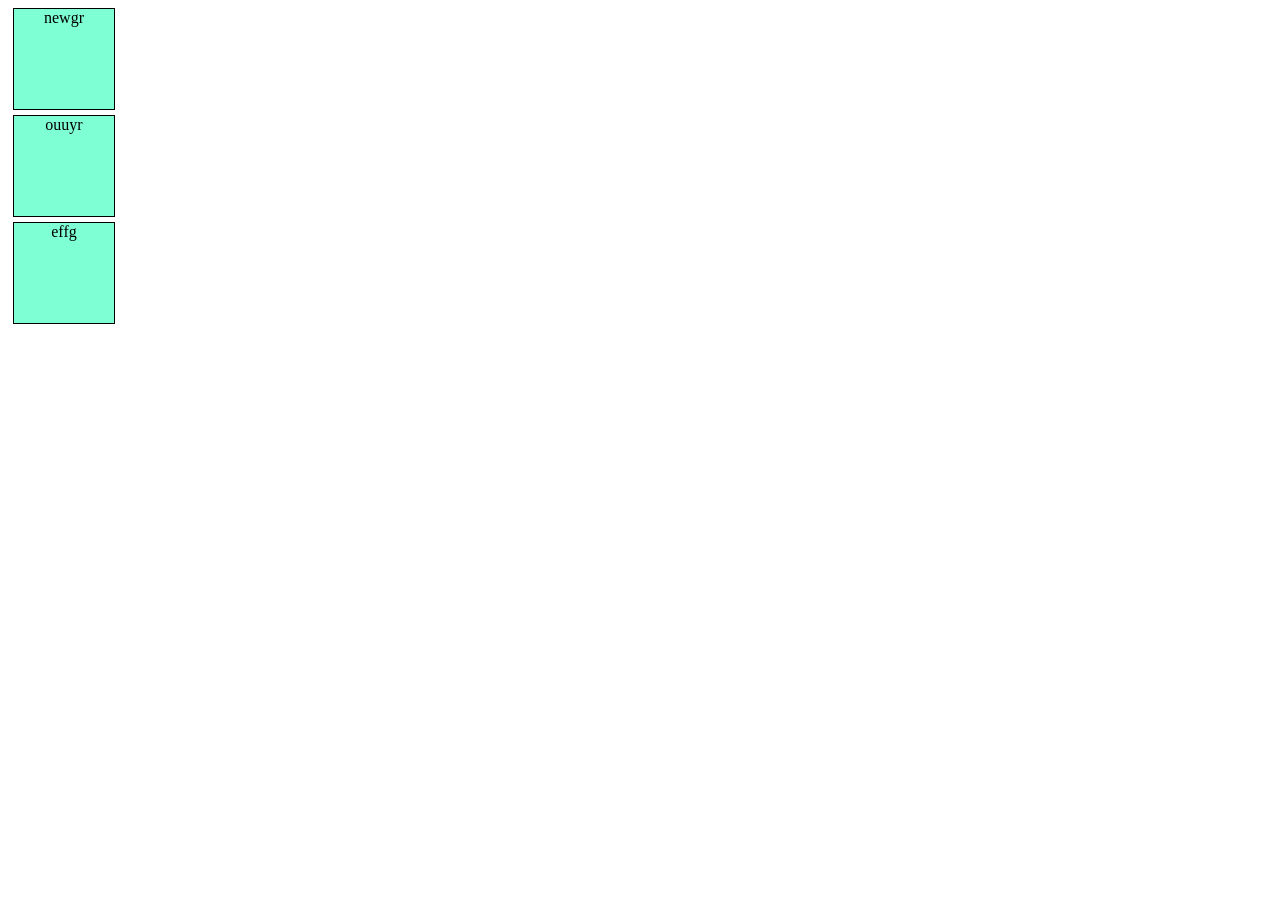
<file: Dom/index.html>
<!DOCTYPE html>
<html lang="en">
<head>
    <meta charset="UTF-8">
    <meta name="viewport" content="width=device-width, initial-scale=1.0">
    <title>Document</title>
    <link rel="stylesheet" href="style.css">
</head>
<body>
   <!-- <h1 id ="jaiho"> DOM Demo </h1>
   <h1 class="jaiho"> DOM Demo 2 </h1>
   <h1 class ="jaiho"> DOM Demo 4</h1>
   <h4 class="jaiho"> topic: starter code </h4>
   <p> let's learn about dom</p>
   <p> let's learn about dom 2 </p>
   <button> click here</button> -->
<!-- <div>
    <ul>
        <h1 style="visibility: hidden;"><i>old heading</i></h1>
        <h3>fruits</h3>
        
          <li> banana</li>
          <li>apple</li>
          <li>lichi </li>
         <li>mango </li> 
      
    </ul> -->
<!-- </div> -->
 <!-- <div>
    <h2>hello javescript </h2>
 </div> -->
 <div class="box">first div</div>
 <div class="box">second div</div>
 <div class="box">third div</div>
<script src="script.js"></script>  
</body>
</html>
</file>
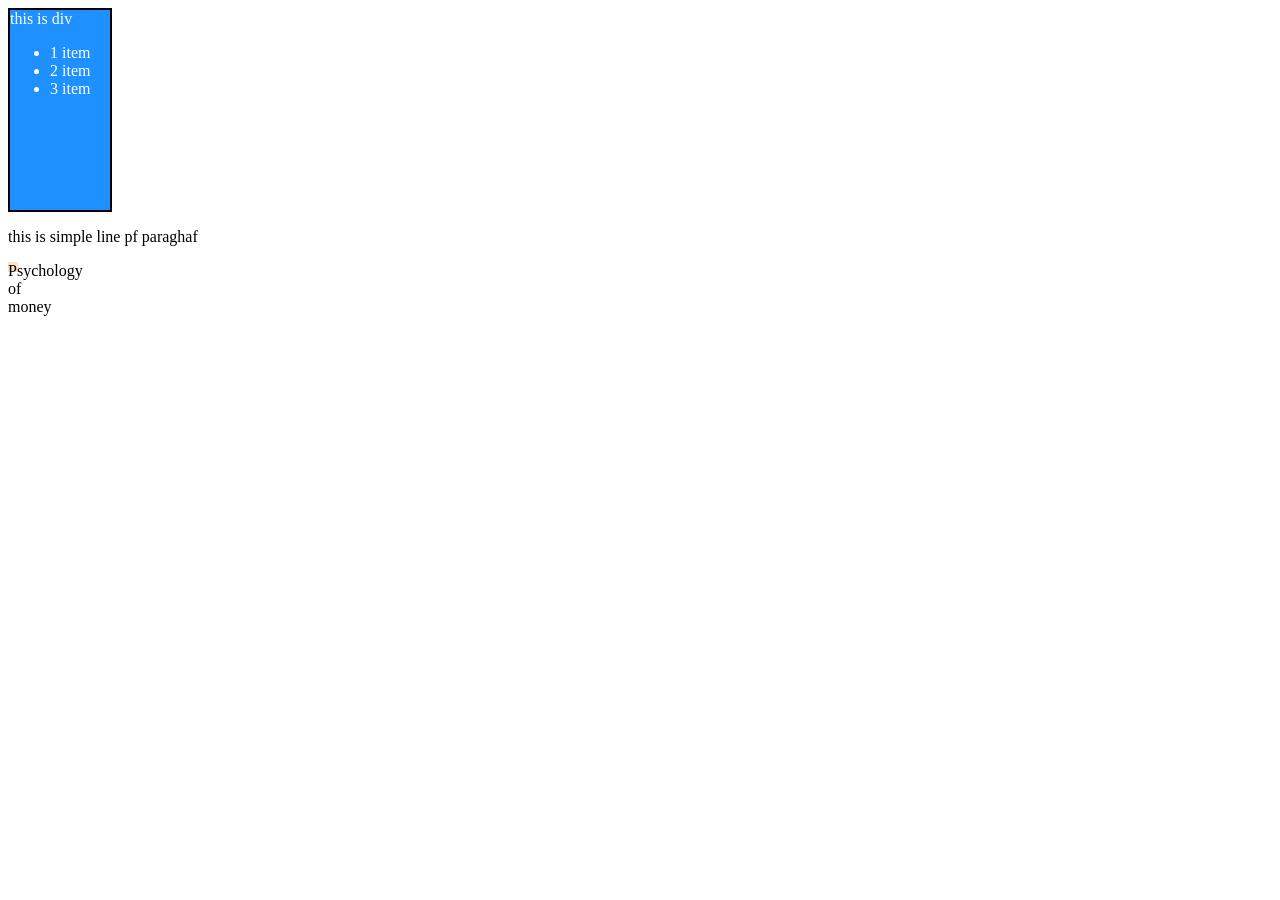
<file: DOM2/index.html>
<!DOCTYPE html>
<html lang="en">
<head>
    <meta charset="UTF-8">
    <meta name="viewport" content="width=device-width, initial-scale=1.0">
    <title>Document</title>
    <link rel="stylesheet" href="dom2.css">
</head>
<body>
    <div id="box" name="jsdiv">this is div
        <ul>
            <li>1 item</li>
            <li>2 item</li>
            <li>3 item</li>
        </ul>
    </div>
   <p class="para"> this is simple line pf paraghaf</p>
   <p class="contant"> Psychology of money </p>
    <script src="dom.js"></script>
</body>
</html>
</file>
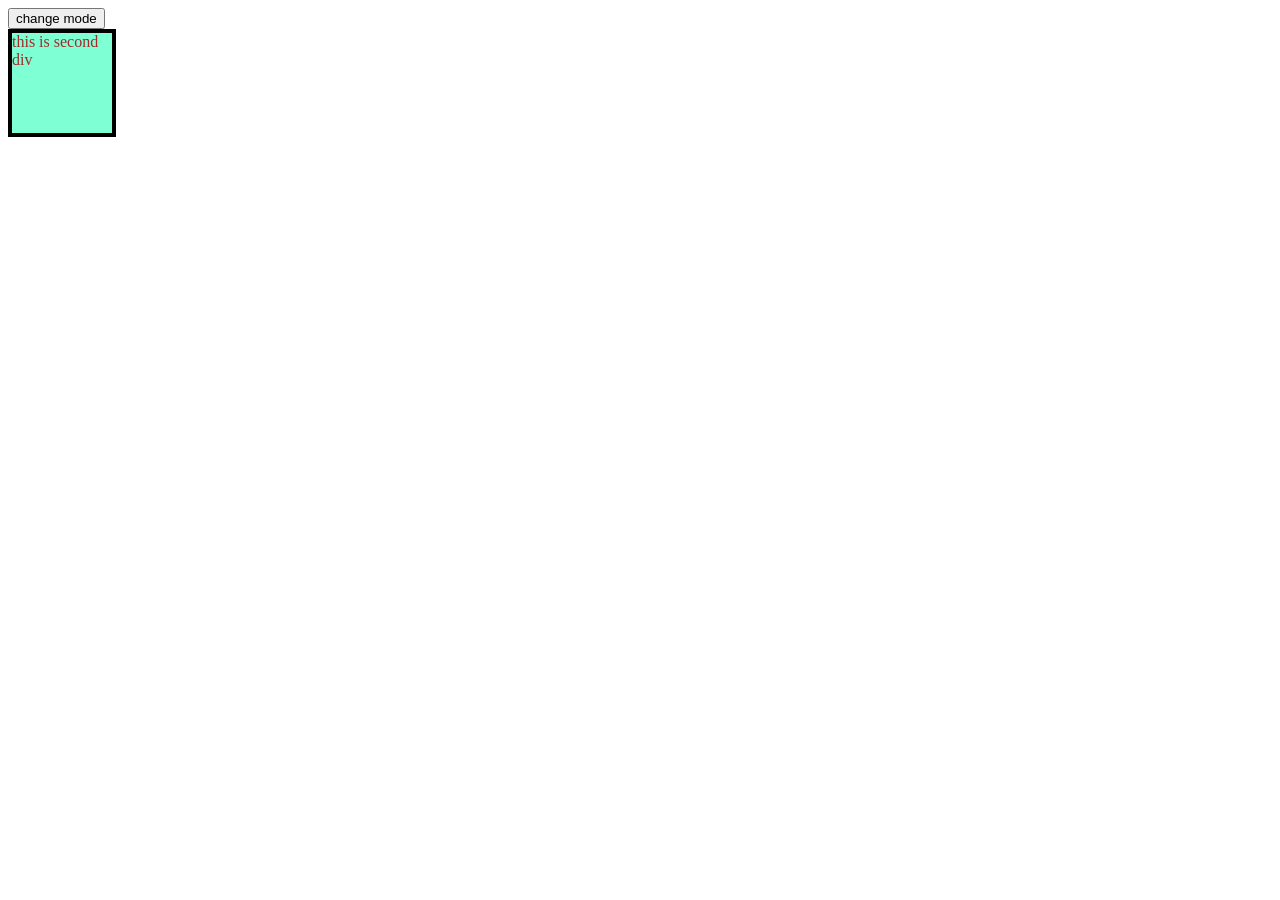
<file: Event/index.html>
<!DOCTYPE html>
<html lang="en">
<head>
    <meta charset="UTF-8">
    <meta name="viewport" content="width=device-width, initial-scale=1.0">
    <title>Document</title>
    <link rel="stylesheet" href="event.css">
</head>
<body>
    <!-- <button onclick="console.log('buttn was clicked ');alert('hellow!')"> click me</button> -->
    <!-- <button id="btn1">click me</button> -->
    <!-- <button ondblclick="console.log('buttn was clicked ');alert('hellow!')"> click me 2 times</button> -->

<!-- <div onmouseover="console.log('you are inside div')">this is div </div> -->

   <button id="mode"> change mode</button>

<div>this is second div </div>
    <script src="event.js"></script>
</body>
</html>
</file>
<file: Dom/style.css>
/* .jaiho{    // for class we use (.) dot and for id we use #
    color: blue;
    background-color: yellow;
   
}

body{
    background-color: orange;
}
button{
    color: azure;
    background-color: black;
} */

.box{
    height: 100px;
    width: 100px;
    border: 1px solid black;
    margin: 5px;
    text-align: center;
    background-color: aquamarine;
}
</file>
<file: DOM2/dom2.css>
#box{
    height : 200px;
    width: 100px;
    background-color: dodgerblue;
    color: white;
    border: 2px solid black;
}

.contant{
    color: black;
    background-color: bisque;
    height: 10px;
    width: 10px;
}
.newclass{
    background-color: green;
}
</file>
<file: Event/event.css>
div{
    height: 100px;
    width: 100px;
    background-color: aquamarine;
    color: brown;
    border: 4px solid black;
}
</file>
